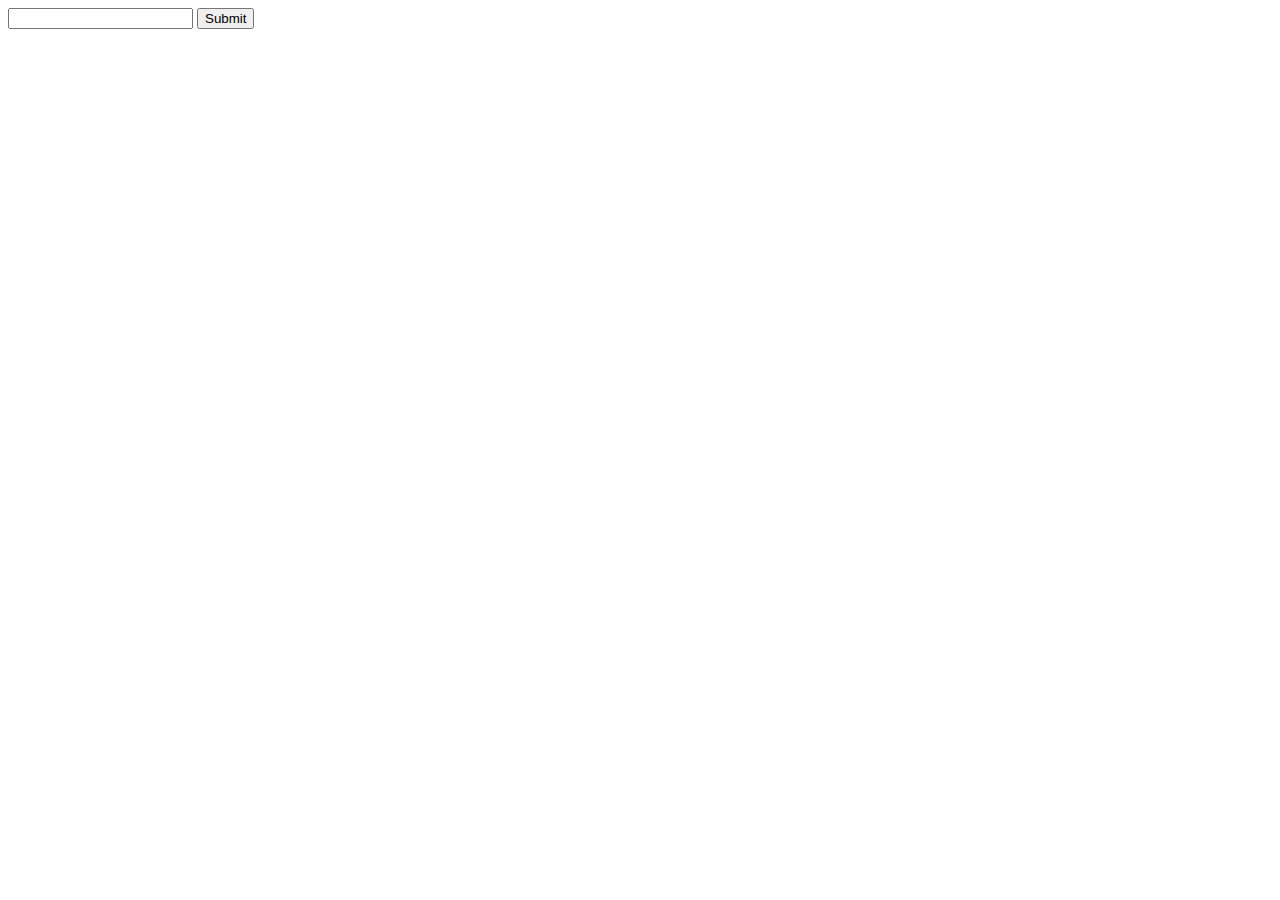
<file: Form Handling/index.html>
<!DOCTYPE html>
<html lang="en">
<head>
    <meta charset="UTF-8">
    <meta name="viewport" content="width=device-width, initial-scale=1.0">
    <title>Document</title>
</head>
<body>
    <!-- <h1>hii</h1>
    <button>Click me</button> -->


    <form action="">
        <input type="text" name="inputTag">
        <button type="submit">Submit</button>
    </form>
    <br>
    <ul></ul>
    
    <script src="script.js"></script>
</body>
</html>
</file>
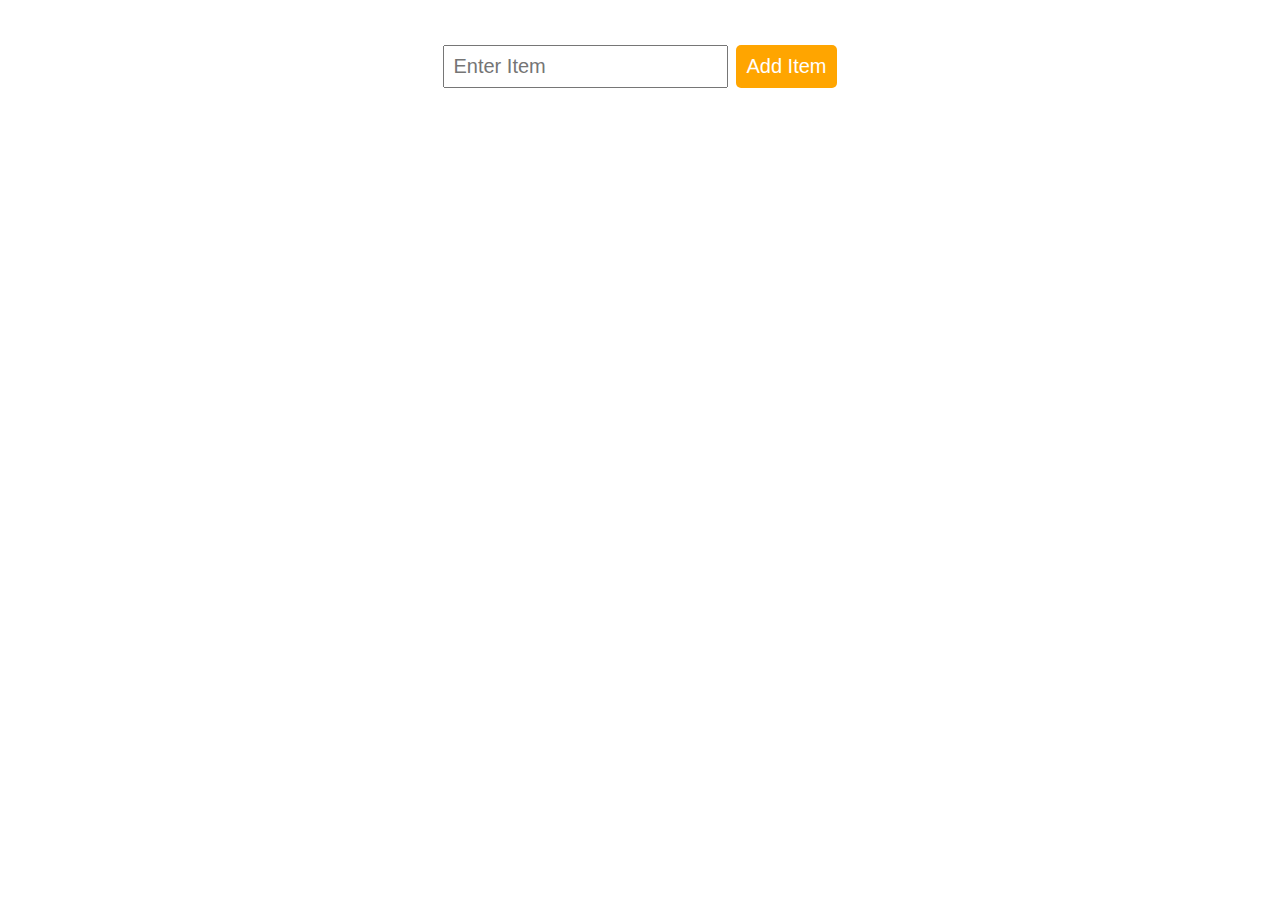
<file: Class Tests/Test 1 (Simple Tddo)/index.html>
<!DOCTYPE html>
<html lang="en">
<head>
    <meta charset="UTF-8">
    <meta name="viewport" content="width=device-width, initial-scale=1.0">
    <title>Document</title>
    <link rel="stylesheet" href="style.css">
</head>
<body>

    
        <div class="form">
            <input type="text" placeholder="Enter Item">
            <button>Add Item</button>
        </div>
        <div>
            <ul></ul>
        </div>
    
    
    <script src="script.js"></script>
</body>
</html>
</file>
<file: Class Tests/Test 1 (Simple Tddo)/style.css>
*{
    box-sizing: border-box;
    padding: 0;
    margin: 0;
}

html, body{
    height: 100%;
    width: 100%;
    display: flex;
    flex-direction: column;
    align-items: center;
}

.form{
    margin-top: 5vh;
    display: flex;
    gap: 8px;
}

.form > input{
   padding: 8px;
   font-size: 20px;
}

.form > button{
 font-size: 20px;
 padding: 10px;
 border-radius: 5px;
 background-color: orange;
 color: white;
 border: none;
 cursor: pointer;
}

.form > button:hover{
    background-color: rgb(255, 187, 60); 
}

ul{
    margin-top: 10vh;
}


ul > li {
    height: 10vh;
    width: 40vw;
    margin-top: 2vh;
    background-color: lavender;
    padding: 25px;
    list-style: none;
    font-size: 25px;
}
</file>
